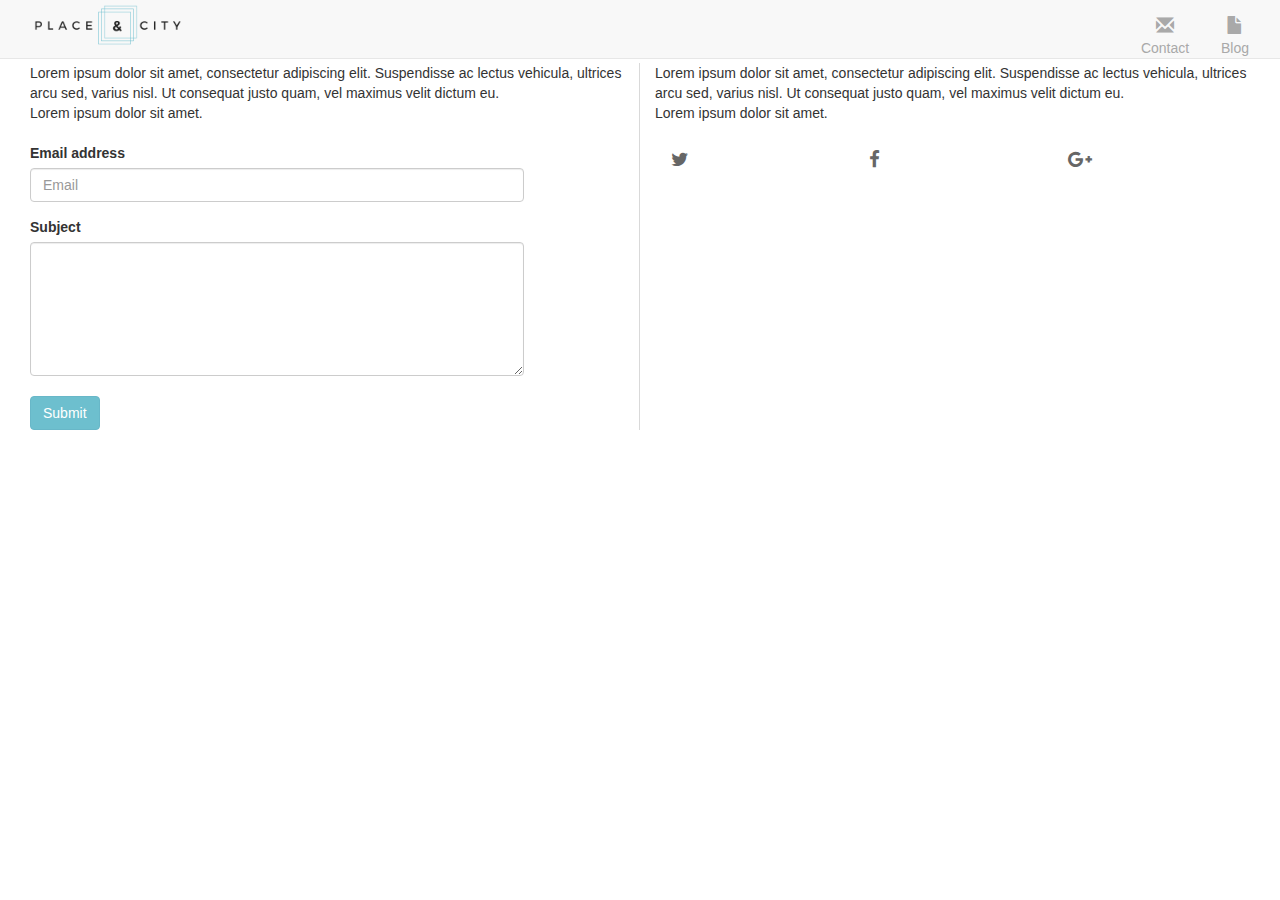
<file: contact.html>
<!doctype html>
<html>
<head>

    <!--To load latest changes-->
    <meta http-equiv="cache-control" content="max-age=0" />
    <meta http-equiv="cache-control" content="no-cache" />
    <meta http-equiv="expires" content="0" />
    <meta http-equiv="expires" content="Tue, 01 Jan 1980 1:00:00 GMT" />
    <meta http-equiv="pragma" content="no-cache" />
    <!-- -------------------- -->


<meta charset="UTF-8">
<meta name="viewport" content="width=device-width, initial-scale=1">
<title>Engaging Geographies</title>
<link href="css/bootstrap.css" rel="stylesheet" type="text/css" />
<link href="css/styles_general.css" rel="stylesheet" type="text/css" />
<link href="css/styles_contact.css" rel="stylesheet" type="text/css" />
<link href="css/leaflet.css" rel="stylesheet" type="text/css" />
<link href="css/leaflet.draw.css" rel="stylesheet" type="text/css" />
<link href="css/font-awesome.css" rel="stylesheet" type="text/css" />
</head>

<body>
<!-- ------------------------------- Navbar ----------------------------------------------------------------------------- -->
<nav class="navbar navbar-default navbar-fixed-top">
    <div class="container-fluid">
        <div class="navbar-header name_navbar col-xs-4 col-sm-5 col-md-5 col-lg-5 visible-lg visible-md visible-sm">
            <img src="img/Place and City logo.png" class="logo_phd">
        </div>
        <!--  Visible only xs  -->
        <div class="navbar-header name_navbar col-xs-4 col-sm-5 col-md-5 col-lg-5 visible-xs">
            <img src="img/Place and City logo.png" class="logo_phd">
        </div>
        <ul class="nav navbar-right float-right col-lg-5 col-md-5 col-sm-5 col-xs-8" style="padding-right: 0px;">
            <li class="float-right visible-lg visible-md visible-sm links-navbar">
                <a href="http://www.engagingeographies.com/blog" style="margin-right:20px; margin-left:0px; padding: 0px">
                    <span class="glyphicon glyphicon-file btn-lg icon-navbar"></span><br>Blog
                </a>
            </li>
            <!--  Visible only xs  -->
            <li class="float-right visible-xs links-navbar">
                <a href="http://www.engagingeographies.com/blog" style="margin-right:0px; margin-left:0px; padding: 0px">
                    <span class="glyphicon glyphicon-file btn-lg icon-navbar" style="padding-right: 5px"></span>
                </a>
            </li>
            <li class="active float-right visible-lg visible-md visible-sm links-navbar">
                <a href="contact.html" style="margin-right:20px; margin-left:0px; padding: 0px">
                    <span class="glyphicon glyphicon-envelope btn-lg icon-navbar"></span><br>Contact
                </a>
            </li>
            <!--  Visible only xs  -->
            <li class="float-right visible-xs links-navbar">
                <a href="contact.html" style="margin-right:0px; margin-left:0px; padding: 0px">
                    <span class="glyphicon glyphicon-envelope btn-lg icon-navbar" style="padding-right: 5px"></span>
                </a>
            </li>
        </ul>
    </div>
</nav>
<!-- ------------------------------- End Navbar --------------------------------------------------------------------------- -->
<div class="container-fluid">
  <!-- ------------------------------- Header ------------------------------------------------------------------------------- -->
  <div class="col-xs-12 col-sm-6 col-md-6 col-lg-6 visible-lg visible-md visible-sm" style="border-right: 1px solid #D9D9D9;">
      <p style="margin-bottom: 20px">Lorem ipsum dolor sit amet, consectetur adipiscing elit. Suspendisse ac lectus vehicula, ultrices arcu sed, varius nisl. Ut consequat justo quam, vel maximus velit dictum eu.<br> Lorem ipsum dolor sit amet.</p>
      <div style="padding-right: 100px;">
        <div class="form-group">
          <label for="exampleInputEmail1">Email address</label>
          <input type="email" class="form-control" id="exampleInputEmail1" placeholder="Email">
        </div>
        <label for="exampleInputEmail1" >Subject</label>
        <textarea class="form-control" rows="6" style="margin-bottom:20px;"></textarea>
        <button type="submit" class="btn btn-primary">Submit</button>
      </div>
  </div>
  <!--  Visible only xs -->
  <div class="col-xs-12 col-sm-6 col-md-6 col-lg-6 visible-xs" style="border-bottom: 1px solid #D9D9D9; margin-bottom: 30px; padding-bottom: 20px">
      <p style="margin-bottom: 20px">Lorem ipsum dolor sit amet, consectetur adipiscing elit. Suspendisse ac lectus vehicula, ultrices arcu sed, varius nisl. Ut consequat justo quam, vel maximus velit dictum eu.<br> Lorem ipsum dolor sit amet.</p>
      <div class="form-group">
        <label for="exampleInputEmail1">Email address</label>
        <input type="email" class="form-control" id="exampleInputEmail1" placeholder="Email">
      </div>
      <label for="exampleInputEmail1">Subject</label>
      <textarea class="form-control" rows="6" style="margin-bottom:20px"></textarea>
      <button type="submit" class="btn btn-primary">Submit</button>
  </div>
  <div class="col-xs-12 col-sm-6 col-md-6 col-lg-6">
      <p style="margin-bottom: 20px">Lorem ipsum dolor sit amet, consectetur adipiscing elit. Suspendisse ac lectus vehicula, ultrices arcu sed, varius nisl. Ut consequat justo quam, vel maximus velit dictum eu.<br> Lorem ipsum dolor sit amet.</p>
      <a href="https://twitter.com/placeandcity" class="link-secondary">
        <span class="fa fa-twitter fa-lg btn-lg col-xs-4 col-sm-4 col-md-4 col-lg-4"></span>
      </a>
      <a href="https://www.facebook.com/placeandcity/?ref=bookmarks" class="link-secondary">
        <span class="fa fa-facebook fa-lg btn-lg col-xs-4 col-sm-4 col-md-4 col-lg-4"></span>
      </a>
      <a href="#" class="link-secondary">
        <span class="fa fa-google-plus fa-lg btn-lg col-xs-4 col-sm-4 col-md-4 col-lg-4"></span>
      </a>
  </div>
  <!-- ------------------------------- End Header --------------------------------------------------------------------------- -->
</div> <!-- .container fluid -->



<script src="js/jquery-3.1.1.js"></script>
<script src="js/bootstrap.min.js"></script>
<script src="js/functions_contact.js"></script>

<script>
</script>

</body>
</html>
</file>
<file: css/styles_general.css>
@charset "UTF-8";
/* CSS Document "general" */

body{
	padding-top: 63px;
}

/* Navbar */
.name_navbar{
	padding-top: 5px;
	/*font: arial;*/
	color: #6DBFCE;
	font-size: 18px;
}
.navbar-default{
	border-radius: 0px !important;
}
.links-navbar > a{
	color:#A9A9A9;
	cursor:pointer;
	text-align:center;
	background-color:transparent !important;
	padding:0px;
	margin-top:1px;
	padding-bottom:0px;
	margin-bottom:0px;	
}
.links-navbar > a:hover{
	color:#6DBFCE;
	
}
.links-navbar > a:active{
	color:#6DBFCE;
	
}
.icon-navbar{
	margin-top:1px;
	padding-bottom:0px;
	margin-bottom:0px;
}
.name_link{
	text-decoration: none;
	color: #6DBFCE; 
}
.logo_phd{
height: 40px;
}
.name_link:hover{
	text-decoration: none;
	color: #6DBFCE; 
}
/* End Navbar */

/* Btn-primary */
.btn-primary{
	background-color:#6DBFCE !important;
	border-color:#68B7C8 !important;
	color: #ffffff !important;
}

.btn-primary:hover{
	background-color:#60A9B9 !important;
	border-color:#68B7C8 !important;
}

.btn-primary:active{
	background-color:#60A9B9 !important;
	border-color:#68B7C8 !important;
}

.btn-primary:focus{
	background-color:#60A9B9 !important;
	border-color:#68B7C8 !important;
}
/* End btn-primary */

/* Link-primary */
.link-primary{
	color: #A9A9A9;
}

.link-primary:hover{
	color: #6DBFCE;
	text-decoration: none;
}

.link-primary:active{
	color: #6DBFCE;
	text-decoration: none;
}

.link-primary:focus{
	color: #6DBFCE;
	text-decoration: none;
}
/* End link-primary */

/* Link-secondary */
.link-secondary{
	color: #666666;
}

.link-secondary:hover{
	color: #6DBFCE;
	text-decoration: none;
}

.link-secondary:active{
	color: #6DBFCE;
	text-decoration: none;
}

.link-secondary:focus{
	color: #6DBFCE;
	text-decoration: none;
}
/* End link-secundary */

hr{
	width: 80%;
}

/* Icon-link */
#icon-link:hover{
	color:#6DBFCE;
	cursor:pointer;
}
/* End icon-link */

.icon_normal{
	color: #A9A9A9
}

/* Map */
.custom_buttons_leaflet{
	position: absolute; 
	top: 4%; 
	left: 30%; 
	z-index: 999
}
.finish-map{
}

.width-buttons-map{
	padding-right: 0px; 
	padding-left: 0px;
	/*width: 75%*/
}

.dropdown-map {
    font-size: 12px;
    text-align: left;
    list-style: none;
}

.dropdown-map >li > a{
	display: block;
	padding: 5px;
	clear: both;
	font-weight: normal;
	line-height: 1.42857143;
	color: #333;
	/*white-space: nowrap;*/
}
.dropdown-map > li > a:hover{
	color: #262626;
	text-decoration: none;
	background-color: #f5f5f5;
}
.dropdown-map> li > a:active{
	color: #262626;
	text-decoration: none;
	background-color: #f5f5f5; 
}

/* End Map */

/* Floats */
.no-float{
	clear: both;
}
.float-right{
	float:right;
}

.float-left{
	float:left;
}
/* End Floats */

.close-modal{
	margin-right: 15px; 
	margin-top: 10px; 
	margin-left: 10px;
}

/* Legend */

.legend{
	width: 92%;
	background: #fff;
	border: 1px solid #ddd;
	padding: 5px 15px;
}
.legend-name{
	float: left;
	margin-left: 5px;
}
.foo {
	float: left;
  	width: 15px;
  	height: 15px;
  	border: 1px solid rgba(0, 0, 0, .2);
}

.blue {
  	background: #ff0000;
}

.purple {
 	background: #4080ff;
}

.wine {
  	background: #00ff00;
}




/* MEDIAS */

@media (max-width:980px){
	.custom_buttons_leaflet{
		left: 25%;
		top: 2%;
	}
}
	
@media (max-width:970px){
	.width-buttons-map{
		width: 100%
	}
}
@media (max-width:768px){
	.custom_buttons_leaflet{
		left: 24%;
		top: 3%; 
	}
}

@media (max-width:767px){
	.name_navbar{
		padding-top: 5px;
		font-size: 14px;
	}
	#logo_phd{
		width: 40px;
	}

	.custom_buttons_leaflet{
		top: 14%; 
	}
}


@media (max-width:600px){

	.custom_buttons_leaflet{
		top: 5%; 
	}
}

@media (max-width:480px){

	.custom_buttons_leaflet{
		top: 14%; 
	}
	.legend{
	width: 200px;
	background: #fff;
	border: 1px solid #ddd;
	padding: 5px 15px;
	}
}


@media (max-width:360px){
	.custom_buttons_leaflet{
		top: 9%; 
	}
	
}
@media (max-width:330px){
	.custom_buttons_leaflet{
		left: 30%;
		top: 11%; 
	}


}
</file>
<file: css/styles_contact.css>
@charset "UTF-8";
/* CSS Document "contact" */
</file>
<file: css/leaflet.css>
/* required styles */

.leaflet-map-pane,
.leaflet-tile,
.leaflet-marker-icon,
.leaflet-marker-shadow,
.leaflet-tile-pane,
.leaflet-tile-container,
.leaflet-overlay-pane,
.leaflet-shadow-pane,
.leaflet-marker-pane,
.leaflet-popup-pane,
.leaflet-overlay-pane svg,
.leaflet-zoom-box,
.leaflet-image-layer,
.leaflet-layer {
	position: absolute;
	left: 0;
	top: 0;
	}
.leaflet-container {
	overflow: hidden;
	-ms-touch-action: none;
	}
.leaflet-tile,
.leaflet-marker-icon,
.leaflet-marker-shadow {
	-webkit-user-select: none;
	   -moz-user-select: none;
	        user-select: none;
	-webkit-user-drag: none;
	}
.leaflet-marker-icon,
.leaflet-marker-shadow {
	display: block;
	}
/* map is broken in FF if you have max-width: 100% on tiles */
.leaflet-container img {
	max-width: none !important;
	}
/* stupid Android 2 doesn't understand "max-width: none" properly */
.leaflet-container img.leaflet-image-layer {
	max-width: 15000px !important;
	}
.leaflet-tile {
	filter: inherit;
	visibility: hidden;
	}
.leaflet-tile-loaded {
	visibility: inherit;
	}
.leaflet-zoom-box {
	width: 0;
	height: 0;
	}
/* workaround for https://bugzilla.mozilla.org/show_bug.cgi?id=888319 */
.leaflet-overlay-pane svg {
	-moz-user-select: none;
	}

.leaflet-tile-pane    { z-index: 2; }
.leaflet-objects-pane { z-index: 3; }
.leaflet-overlay-pane { z-index: 4; }
.leaflet-shadow-pane  { z-index: 5; }
.leaflet-marker-pane  { z-index: 6; }
.leaflet-popup-pane   { z-index: 7; }

.leaflet-vml-shape {
	width: 1px;
	height: 1px;
	}
.lvml {
	behavior: url(#default#VML);
	display: inline-block;
	position: absolute;
	}


/* control positioning */

.leaflet-control {
	position: relative;
	z-index: 7;
	pointer-events: auto;
	}
.leaflet-top,
.leaflet-bottom {
	position: absolute;
	z-index: 1000;
	pointer-events: none;
	}
.leaflet-top {
	top: 0;
	}
.leaflet-right {
	right: 0;
	}
.leaflet-bottom {
	bottom: 0;
	}
.leaflet-left {
	left: 0;
	}
.leaflet-control {
	float: left;
	clear: both;
	}
.leaflet-right .leaflet-control {
	float: right;
	}
.leaflet-top .leaflet-control {
	margin-top: 10px;
	}
.leaflet-bottom .leaflet-control {
	margin-bottom: 10px;
	}
.leaflet-left .leaflet-control {
	margin-left: 10px;
	}
.leaflet-right .leaflet-control {
	margin-right: 10px;
	}


/* zoom and fade animations */

.leaflet-fade-anim .leaflet-tile,
.leaflet-fade-anim .leaflet-popup {
	opacity: 0;
	-webkit-transition: opacity 0.2s linear;
	   -moz-transition: opacity 0.2s linear;
	     -o-transition: opacity 0.2s linear;
	        transition: opacity 0.2s linear;
	}
.leaflet-fade-anim .leaflet-tile-loaded,
.leaflet-fade-anim .leaflet-map-pane .leaflet-popup {
	opacity: 1;
	}

.leaflet-zoom-anim .leaflet-zoom-animated {
	-webkit-transition: -webkit-transform 0.25s cubic-bezier(0,0,0.25,1);
	   -moz-transition:    -moz-transform 0.25s cubic-bezier(0,0,0.25,1);
	     -o-transition:      -o-transform 0.25s cubic-bezier(0,0,0.25,1);
	        transition:         transform 0.25s cubic-bezier(0,0,0.25,1);
	}
.leaflet-zoom-anim .leaflet-tile,
.leaflet-pan-anim .leaflet-tile,
.leaflet-touching .leaflet-zoom-animated {
	-webkit-transition: none;
	   -moz-transition: none;
	     -o-transition: none;
	        transition: none;
	}

.leaflet-zoom-anim .leaflet-zoom-hide {
	visibility: hidden;
	}


/* cursors */

.leaflet-clickable {
	cursor: pointer;
	}
.leaflet-container {
	cursor: -webkit-grab;
	cursor:    -moz-grab;
	}
.leaflet-popup-pane,
.leaflet-control {
	cursor: auto;
	}
.leaflet-dragging .leaflet-container,
.leaflet-dragging .leaflet-clickable {
	cursor: move;
	cursor: -webkit-grabbing;
	cursor:    -moz-grabbing;
	}


/* visual tweaks */

.leaflet-container {
	background: #ddd;
	outline: 0;
	}
.leaflet-container a {
	color: #0078A8;
	}
.leaflet-container a.leaflet-active {
	outline: 2px solid orange;
	}
.leaflet-zoom-box {
	border: 2px dotted #38f;
	background: rgba(255,255,255,0.5);
	}


/* general typography */
.leaflet-container {
	font: 12px/1.5 "Helvetica Neue", Arial, Helvetica, sans-serif;
	}


/* general toolbar styles */

.leaflet-bar {
	box-shadow: 0 1px 5px rgba(0,0,0,0.65);
	border-radius: 4px;
	}
.leaflet-bar a,
.leaflet-bar a:hover {
	background-color: #fff;
	border-bottom: 1px solid #ccc;
	width: 26px;
	height: 26px;
	line-height: 26px;
	display: block;
	text-align: center;
	text-decoration: none;
	color: black;
	}
.leaflet-bar a,
.leaflet-control-layers-toggle {
	background-position: 50% 50%;
	background-repeat: no-repeat;
	display: block;
	}
.leaflet-bar a:hover {
	background-color: #f4f4f4;
	}
.leaflet-bar a:first-child {
	border-top-left-radius: 4px;
	border-top-right-radius: 4px;
	}
.leaflet-bar a:last-child {
	border-bottom-left-radius: 4px;
	border-bottom-right-radius: 4px;
	border-bottom: none;
	}
.leaflet-bar a.leaflet-disabled {
	cursor: default;
	background-color: #f4f4f4;
	color: #bbb;
	}

.leaflet-touch .leaflet-bar a {
	width: 30px;
	height: 30px;
	line-height: 30px;
	}


/* zoom control */

.leaflet-control-zoom-in,
.leaflet-control-zoom-out {
	font: bold 18px 'Lucida Console', Monaco, monospace;
	text-indent: 1px;
	}
.leaflet-control-zoom-out {
	font-size: 20px;
	}

.leaflet-touch .leaflet-control-zoom-in {
	font-size: 22px;
	}
.leaflet-touch .leaflet-control-zoom-out {
	font-size: 24px;
	}


/* layers control */

.leaflet-control-layers {
	box-shadow: 0 1px 5px rgba(0,0,0,0.4);
	background: #fff;
	border-radius: 5px;
	}
.leaflet-control-layers-toggle {
	background-image: url(images/layers.png);
	width: 36px;
	height: 36px;
	}
.leaflet-retina .leaflet-control-layers-toggle {
	background-image: url(images/layers-2x.png);
	background-size: 26px 26px;
	}
.leaflet-touch .leaflet-control-layers-toggle {
	width: 44px;
	height: 44px;
	}
.leaflet-control-layers .leaflet-control-layers-list,
.leaflet-control-layers-expanded .leaflet-control-layers-toggle {
	display: none;
	}
.leaflet-control-layers-expanded .leaflet-control-layers-list {
	display: block;
	position: relative;
	}
.leaflet-control-layers-expanded {
	padding: 6px 10px 6px 6px;
	color: #333;
	background: #fff;
	}
.leaflet-control-layers-selector {
	margin-top: 2px;
	position: relative;
	top: 1px;
	}
.leaflet-control-layers label {
	display: block;
	}
.leaflet-control-layers-separator {
	height: 0;
	border-top: 1px solid #ddd;
	margin: 5px -10px 5px -6px;
	}


/* attribution and scale controls */

.leaflet-container .leaflet-control-attribution {
	background: #fff;
	background: rgba(255, 255, 255, 0.7);
	margin: 0;
	}
.leaflet-control-attribution,
.leaflet-control-scale-line {
	padding: 0 5px;
	color: #333;
	}
.leaflet-control-attribution a {
	text-decoration: none;
	}
.leaflet-control-attribution a:hover {
	text-decoration: underline;
	}
.leaflet-container .leaflet-control-attribution,
.leaflet-container .leaflet-control-scale {
	font-size: 11px;
	}
.leaflet-left .leaflet-control-scale {
	margin-left: 5px;
	}
.leaflet-bottom .leaflet-control-scale {
	margin-bottom: 5px;
	}
.leaflet-control-scale-line {
	border: 2px solid #777;
	border-top: none;
	line-height: 1.1;
	padding: 2px 5px 1px;
	font-size: 11px;
	white-space: nowrap;
	overflow: hidden;
	-moz-box-sizing: content-box;
	     box-sizing: content-box;

	background: #fff;
	background: rgba(255, 255, 255, 0.5);
	}
.leaflet-control-scale-line:not(:first-child) {
	border-top: 2px solid #777;
	border-bottom: none;
	margin-top: -2px;
	}
.leaflet-control-scale-line:not(:first-child):not(:last-child) {
	border-bottom: 2px solid #777;
	}

.leaflet-touch .leaflet-control-attribution,
.leaflet-touch .leaflet-control-layers,
.leaflet-touch .leaflet-bar {
	box-shadow: none;
	}
.leaflet-touch .leaflet-control-layers,
.leaflet-touch .leaflet-bar {
	border: 2px solid rgba(0,0,0,0.2);
	background-clip: padding-box;
	}


/* popup */

.leaflet-popup {
	position: absolute;
	text-align: center;
	}
.leaflet-popup-content-wrapper {
	padding: 1px;
	text-align: left;
	border-radius: 12px;
	}
.leaflet-popup-content {
	margin: 13px 19px;
	line-height: 1.4;
	}
.leaflet-popup-content p {
	margin: 18px 0;
	}
.leaflet-popup-tip-container {
	margin: 0 auto;
	width: 40px;
	height: 20px;
	position: relative;
	overflow: hidden;
	}
.leaflet-popup-tip {
	width: 17px;
	height: 17px;
	padding: 1px;

	margin: -10px auto 0;

	-webkit-transform: rotate(45deg);
	   -moz-transform: rotate(45deg);
	    -ms-transform: rotate(45deg);
	     -o-transform: rotate(45deg);
	        transform: rotate(45deg);
	}
.leaflet-popup-content-wrapper,
.leaflet-popup-tip {
	background: white;

	box-shadow: 0 3px 14px rgba(0,0,0,0.4);
	}
.leaflet-container a.leaflet-popup-close-button {
	position: absolute;
	top: 0;
	right: 0;
	padding: 4px 4px 0 0;
	text-align: center;
	width: 18px;
	height: 14px;
	font: 16px/14px Tahoma, Verdana, sans-serif;
	color: #c3c3c3;
	text-decoration: none;
	font-weight: bold;
	background: transparent;
	}
.leaflet-container a.leaflet-popup-close-button:hover {
	color: #999;
	}
.leaflet-popup-scrolled {
	overflow: auto;
	border-bottom: 1px solid #ddd;
	border-top: 1px solid #ddd;
	}

.leaflet-oldie .leaflet-popup-content-wrapper {
	zoom: 1;
	}
.leaflet-oldie .leaflet-popup-tip {
	width: 24px;
	margin: 0 auto;

	-ms-filter: "progid:DXImageTransform.Microsoft.Matrix(M11=0.70710678, M12=0.70710678, M21=-0.70710678, M22=0.70710678)";
	filter: progid:DXImageTransform.Microsoft.Matrix(M11=0.70710678, M12=0.70710678, M21=-0.70710678, M22=0.70710678);
	}
.leaflet-oldie .leaflet-popup-tip-container {
	margin-top: -1px;
	}

.leaflet-oldie .leaflet-control-zoom,
.leaflet-oldie .leaflet-control-layers,
.leaflet-oldie .leaflet-popup-content-wrapper,
.leaflet-oldie .leaflet-popup-tip {
	border: 1px solid #999;
	}


/* div icon */

.leaflet-div-icon {
	background: #fff;
	border: 1px solid #666;
	}
</file>
<file: css/leaflet.draw.css>
/* ================================================================== */
/* Toolbars
/* ================================================================== */

.leaflet-draw-section {
	position: relative;
}

.leaflet-draw-toolbar {
	margin-top: 12px;
}

.leaflet-draw-toolbar-top {
	margin-top: 0;
}

.leaflet-draw-toolbar-notop a:first-child {
	border-top-right-radius: 0;
}

.leaflet-draw-toolbar-nobottom a:last-child {
	border-bottom-right-radius: 0;
}

.leaflet-draw-toolbar a {
	background-image: url('images/spritesheet.png');
	background-image: linear-gradient(transparent, transparent), url('images/spritesheet.svg');
	background-repeat: no-repeat;
	background-size: 270px 30px;
}

.leaflet-retina .leaflet-draw-toolbar a {
	background-image: url('images/spritesheet-2x.png');
	background-image: linear-gradient(transparent, transparent), url('images/spritesheet.svg');
}

.leaflet-draw a {
	display: block;
	text-align: center;
	text-decoration: none;
}

/* ================================================================== */
/* Toolbar actions menu
/* ================================================================== */

.leaflet-draw-actions {
	display: none;
	list-style: none;
	margin: 0;
	padding: 0;
	position: absolute;
	left: 26px; /* leaflet-draw-toolbar.left + leaflet-draw-toolbar.width */
	top: 0;
	white-space: nowrap;
}

.leaflet-touch .leaflet-draw-actions {
	left: 32px;
}

.leaflet-right .leaflet-draw-actions {
	right:26px;
	left:auto;
}

.leaflet-touch .leaflet-right .leaflet-draw-actions {
	right:32px;
	left:auto;
}

.leaflet-draw-actions li {
	display: inline-block;
}

.leaflet-draw-actions li:first-child a {
	border-left: none;
}

.leaflet-draw-actions li:last-child a {
	-webkit-border-radius: 0 4px 4px 0;
	        border-radius: 0 4px 4px 0;
}

.leaflet-right .leaflet-draw-actions li:last-child a {
	-webkit-border-radius: 0;
	        border-radius: 0;
}

.leaflet-right .leaflet-draw-actions li:first-child a {
	-webkit-border-radius: 4px 0 0 4px;
	        border-radius: 4px 0 0 4px;
}

.leaflet-draw-actions a {
	background-color: #919187;
	border-left: 1px solid #AAA;
	color: #FFF;
	font: 11px/19px "Helvetica Neue", Arial, Helvetica, sans-serif;
	line-height: 28px;
	text-decoration: none;
	padding-left: 10px;
	padding-right: 10px;
	height: 28px;
}

.leaflet-touch .leaflet-draw-actions a {
	font-size: 12px;
	line-height: 30px;
	height: 30px;
}

.leaflet-draw-actions-bottom {
	margin-top: 0;
}

.leaflet-draw-actions-top {
	margin-top: 1px;
}

.leaflet-draw-actions-top a,
.leaflet-draw-actions-bottom a {
	height: 27px;
	line-height: 27px;
}

.leaflet-draw-actions a:hover {
	background-color: #A0A098;
}

.leaflet-draw-actions-top.leaflet-draw-actions-bottom a {
	height: 26px;
	line-height: 26px;
}

/* ================================================================== */
/* Draw toolbar
/* ================================================================== */

.leaflet-draw-toolbar .leaflet-draw-draw-polyline {
	background-position: -2px -2px;
}

.leaflet-touch .leaflet-draw-toolbar .leaflet-draw-draw-polyline {
	background-position: 0 -1px;
}

.leaflet-draw-toolbar .leaflet-draw-draw-polygon {
	background-position: -31px -2px;
}

.leaflet-touch .leaflet-draw-toolbar .leaflet-draw-draw-polygon {
	background-position: -29px -1px;
}

.leaflet-draw-toolbar .leaflet-draw-draw-rectangle {
	background-position: -62px -2px;
}

.leaflet-touch .leaflet-draw-toolbar .leaflet-draw-draw-rectangle {
	background-position: -60px -1px;
}

.leaflet-draw-toolbar .leaflet-draw-draw-circle {
	background-position: -92px -2px;
}

.leaflet-touch .leaflet-draw-toolbar .leaflet-draw-draw-circle {
	background-position: -90px -1px;
}

.leaflet-draw-toolbar .leaflet-draw-draw-marker {
	background-position: -122px -2px;
}

.leaflet-touch .leaflet-draw-toolbar .leaflet-draw-draw-marker {
	background-position: -120px -1px;
}

/* ================================================================== */
/* Edit toolbar
/* ================================================================== */

.leaflet-draw-toolbar .leaflet-draw-edit-edit {
	background-position: -152px -2px;
}

.leaflet-touch .leaflet-draw-toolbar .leaflet-draw-edit-edit {
	background-position: -150px -1px;
}

.leaflet-draw-toolbar .leaflet-draw-edit-remove {
	background-position: -182px -2px;
}

.leaflet-touch .leaflet-draw-toolbar .leaflet-draw-edit-remove {
	background-position: -180px -1px;
}

.leaflet-draw-toolbar .leaflet-draw-edit-edit.leaflet-disabled {
	background-position: -212px -2px;
}

.leaflet-touch .leaflet-draw-toolbar .leaflet-draw-edit-edit.leaflet-disabled {
	background-position: -210px -1px;
}

.leaflet-draw-toolbar .leaflet-draw-edit-remove.leaflet-disabled {
	background-position: -242px -2px;
}

.leaflet-touch .leaflet-draw-toolbar .leaflet-draw-edit-remove.leaflet-disabled {
	background-position: -240px -2px;
}

/* ================================================================== */
/* Drawing styles
/* ================================================================== */

.leaflet-mouse-marker {
	background-color: #fff;
	cursor: crosshair;
}

.leaflet-draw-tooltip {
	background: rgb(54, 54, 54);
	background: rgba(0, 0, 0, 0.5);
	border: 1px solid transparent;
	-webkit-border-radius: 4px;
	        border-radius: 4px;
	color: #fff;
	font: 12px/18px "Helvetica Neue", Arial, Helvetica, sans-serif;
	margin-left: 20px;
	margin-top: -21px;
	padding: 4px 8px;
	position: absolute;
	visibility: hidden;
	white-space: nowrap;
	z-index: 6;
}

.leaflet-draw-tooltip:before {
	border-right: 6px solid black;
	border-right-color: rgba(0, 0, 0, 0.5);
	border-top: 6px solid transparent;
	border-bottom: 6px solid transparent;
	content: "";
	position: absolute;
	top: 7px;
	left: -7px;
}

.leaflet-error-draw-tooltip {
	background-color: #F2DEDE;
	border: 1px solid #E6B6BD;
	color: #B94A48;
}

.leaflet-error-draw-tooltip:before {
	border-right-color: #E6B6BD;
}

.leaflet-draw-tooltip-single {
	margin-top: -12px
}

.leaflet-draw-tooltip-subtext {
	color: #f8d5e4;
}

.leaflet-draw-guide-dash {
	font-size: 1%;
	opacity: 0.6;
	position: absolute;
	width: 5px;
	height: 5px;
}

/* ================================================================== */
/* Edit styles
/* ================================================================== */

.leaflet-edit-marker-selected {
	background: rgba(254, 87, 161, 0.1);
	border: 4px dashed rgba(254, 87, 161, 0.6);
	-webkit-border-radius: 4px;
	        border-radius: 4px;
	box-sizing: content-box;
}

.leaflet-edit-move {
	cursor: move;
}

.leaflet-edit-resize {
	cursor: pointer;
}

/* ================================================================== */
/* Old IE styles
/* ================================================================== */

.leaflet-oldie .leaflet-draw-toolbar {
	border: 1px solid #999;
}
</file>
